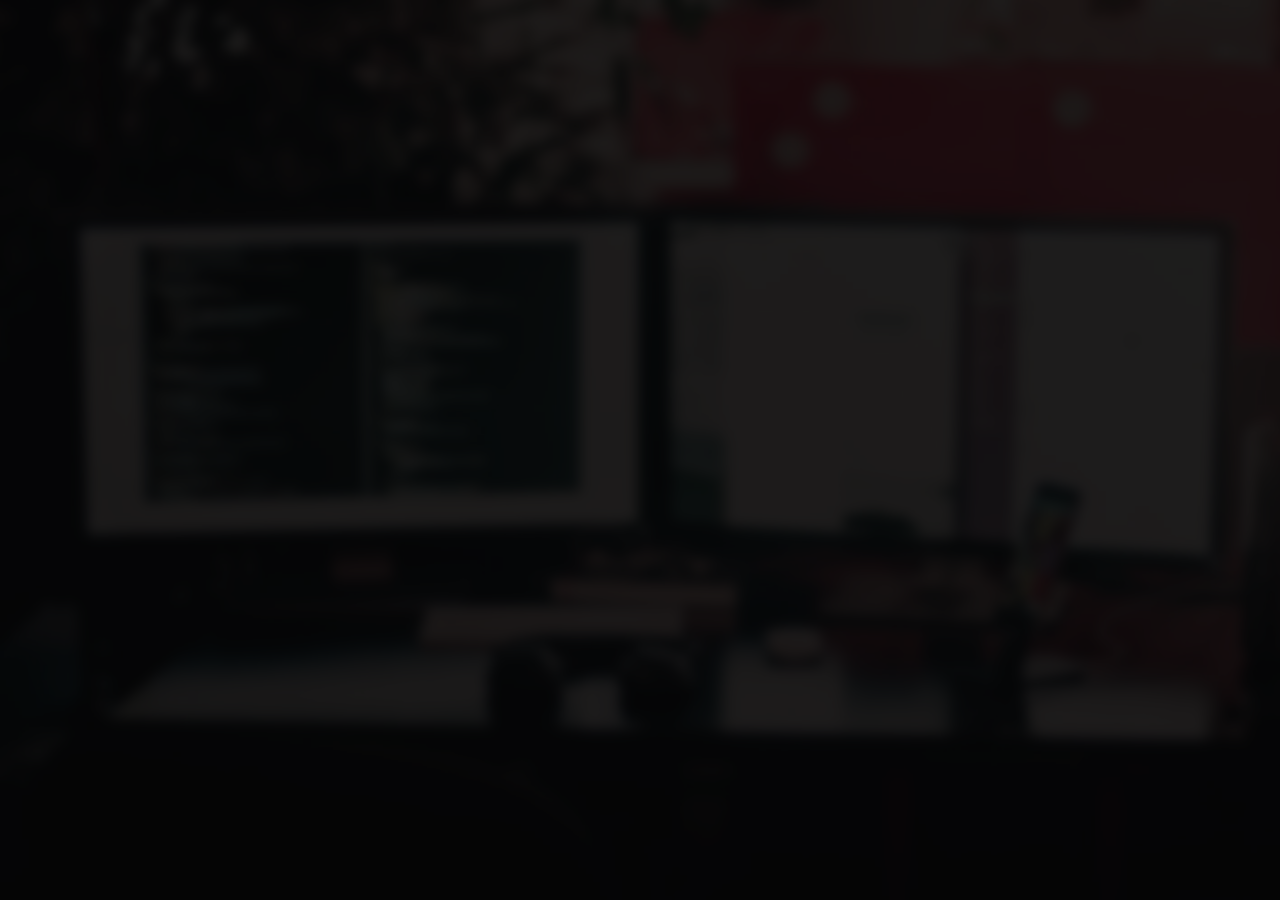
<file: index.html>
<!DOCTYPE HTML>
<html>
	<head>
	<meta charset="utf-8">
	<meta http-equiv="X-UA-Compatible" content="IE=edge">
	<title>Louay Houimli</title>
	<meta name="viewport" content="width=device-width, initial-scale=1">
	<meta name="description" content="Presentation for the developer Louay Houimli" />
	<link rel="icon" type="image/x-icon" href="/images/louay.ico">
	 <link rel="shortcut icon" href="/images/louay.ico" type="image/x-icon">



  	<!-- Facebook and Twitter integration -->
	<meta property="og:title" content=""/>
	<meta property="og:image" content=""/>
	<meta property="og:url" content=""/>
	<meta property="og:site_name" content=""/>
	<meta property="og:description" content=""/>
	<meta name="twitter:title" content="" />
	<meta name="twitter:image" content="" />
	<meta name="twitter:url" content="" />
	<meta name="twitter:card" content="" />

	<link href="https://fonts.googleapis.com/css?family=Space+Mono" rel="stylesheet">
	<link href="https://fonts.googleapis.com/css?family=Kaushan+Script" rel="stylesheet">
	
	<!-- Animate.css -->
	<link rel="stylesheet" href="css/animate.css">
	<!-- Icomoon Icon Fonts-->
	<link rel="stylesheet" href="css/icomoon.css">
	
	<link rel="stylesheet" href="css/bootstrap.css">

	
	<link rel="stylesheet" href="css/style.css">

	
	<script src="js/modernizr-2.6.2.min.js"></script>
	

	</head>
	<body>
		
	<div class="fh5co-loader"></div>
	
	<div id="page">	
	<header id="fh5co-header" class="fh5co-cover js-fullheight" role="banner" style="background-image:url(images/cover_bg_3.jpg);" data-stellar-background-ratio="0.5">
		<div class="overlay"></div>
		<div class="container">
			<div class="row">
				<div class="col-md-8 col-md-offset-2 text-center">
					<div class="display-t js-fullheight">
						<div class="display-tc js-fullheight animate-box" data-animate-effect="fadeIn">
							<div class="profile-thumb" style="background: url(images/user-3.jpg);"></div>
							<h1><span>Louay Houimli</span></h1>
							<h3 ><span>Web Developer / Software Engineer</span></h3>
							<h3 style="padding-top: 3%;  cursor: pointer;"><span>louayhouimli@engineer.com</span></h3>
							<p>
								<ul class="fh5co-social-icons">
									<li><a href="#"><i class="icon-twitter2"  ></i></a></li>
									<li><a href="#"><i class="icon-facebook2"  ></i></a></li>
									<li><a href="#"><i class="icon-linkedin2" ></i></a></li>
									<li><a href="https://apk.e-droid.net/apk/app2379497-fsviaj.apk?v=2"><i class="icon-dribbble2"></i></a></li>
								</ul>
							</p>
						</div>
					</div>
				</div>
			</div>
		</div>
	</header>

	

	

	

	






	
				

	<div class="gototop js-top">
		<a href="#" class="js-gotop"><i class="icon-arrow-up22"></i></a>
	</div>
	
	<!-- jQuery -->
	<script src="js/jquery.min.js"></script>
	<!-- jQuery Easing -->
	<script src="js/jquery.easing.1.3.js"></script>
	<!-- Bootstrap -->
	<script src="js/bootstrap.min.js"></script>
	<!-- Waypoints -->
	<script src="js/jquery.waypoints.min.js"></script>
	<!-- Stellar Parallax -->
	<script src="js/jquery.stellar.min.js"></script>
	<!-- Easy PieChart -->
	<script src="js/jquery.easypiechart.min.js"></script>
	<!-- Google Map -->

	<!-- Main -->
	<script src="js/main.js"></script>

	</body>
</html>
</file>
<file: css/icomoon.css>
@font-face {
    font-family: 'icomoon';
    src:    url('fonts/icomoon.eot?1oniuf');
    src:    url('fonts/icomoon.eot?1oniuf#iefix') format('embedded-opentype'),
        url('fonts/icomoon.ttf?1oniuf') format('truetype'),
        url('fonts/icomoon.woff?1oniuf') format('woff'),
        url('fonts/icomoon.svg?1oniuf#icomoon') format('svg');
    font-weight: normal;
    font-style: normal;
}

[class^="icon-"], [class*=" icon-"] {
    /* use !important to prevent issues with browser extensions that change fonts */
    font-family: 'icomoon' !important;
    speak: none;
    font-style: normal;
    font-weight: normal;
    font-variant: normal;
    text-transform: none;
    line-height: 1;

    /* Better Font Rendering =========== */
    -webkit-font-smoothing: antialiased;
    -moz-osx-font-smoothing: grayscale;
}

.icon-mobile:before {
    content: "\e000";
}
.icon-laptop:before {
    content: "\e001";
}
.icon-desktop:before {
    content: "\e002";
}
.icon-tablet:before {
    content: "\e003";
}
.icon-phone:before {
    content: "\e004";
}
.icon-document:before {
    content: "\e005";
}
.icon-documents:before {
    content: "\e006";
}
.icon-search:before {
    content: "\e007";
}
.icon-clipboard:before {
    content: "\e008";
}
.icon-newspaper:before {
    content: "\e009";
}
.icon-notebook:before {
    content: "\e00a";
}
.icon-book-open:before {
    content: "\e00b";
}
.icon-browser:before {
    content: "\e00c";
}
.icon-calendar:before {
    content: "\e00d";
}
.icon-presentation:before {
    content: "\e00e";
}
.icon-picture:before {
    content: "\e00f";
}
.icon-pictures:before {
    content: "\e010";
}
.icon-video:before {
    content: "\e011";
}
.icon-camera:before {
    content: "\e012";
}
.icon-printer:before {
    content: "\e013";
}
.icon-toolbox:before {
    content: "\e014";
}
.icon-briefcase:before {
    content: "\e015";
}
.icon-wallet:before {
    content: "\e016";
}
.icon-gift:before {
    content: "\e017";
}
.icon-bargraph:before {
    content: "\e018";
}
.icon-grid:before {
    content: "\e019";
}
.icon-expand:before {
    content: "\e01a";
}
.icon-focus:before {
    content: "\e01b";
}
.icon-edit:before {
    content: "\e01c";
}
.icon-adjustments:before {
    content: "\e01d";
}
.icon-ribbon:before {
    content: "\e01e";
}
.icon-hourglass:before {
    content: "\e01f";
}
.icon-lock:before {
    content: "\e020";
}
.icon-megaphone:before {
    content: "\e021";
}
.icon-shield:before {
    content: "\e022";
}
.icon-trophy:before {
    content: "\e023";
}
.icon-flag:before {
    content: "\e024";
}
.icon-map:before {
    content: "\e025";
}
.icon-puzzle:before {
    content: "\e026";
}
.icon-basket:before {
    content: "\e027";
}
.icon-envelope:before {
    content: "\e028";
}
.icon-streetsign:before {
    content: "\e029";
}
.icon-telescope:before {
    content: "\e02a";
}
.icon-gears:before {
    content: "\e02b";
}
.icon-key:before {
    content: "\e02c";
}
.icon-paperclip:before {
    content: "\e02d";
}
.icon-attachment:before {
    content: "\e02e";
}
.icon-pricetags:before {
    content: "\e02f";
}
.icon-lightbulb:before {
    content: "\e030";
}
.icon-layers:before {
    content: "\e031";
}
.icon-pencil:before {
    content: "\e032";
}
.icon-tools:before {
    content: "\e033";
}
.icon-tools-2:before {
    content: "\e034";
}
.icon-scissors:before {
    content: "\e035";
}
.icon-paintbrush:before {
    content: "\e036";
}
.icon-magnifying-glass:before {
    content: "\e037";
}
.icon-circle-compass:before {
    content: "\e038";
}
.icon-linegraph:before {
    content: "\e039";
}
.icon-mic:before {
    content: "\e03a";
}
.icon-strategy:before {
    content: "\e03b";
}
.icon-beaker:before {
    content: "\e03c";
}
.icon-caution:before {
    content: "\e03d";
}
.icon-recycle:before {
    content: "\e03e";
}
.icon-anchor:before {
    content: "\e03f";
}
.icon-profile-male:before {
    content: "\e040";
}
.icon-profile-female:before {
    content: "\e041";
}
.icon-bike:before {
    content: "\e042";
}
.icon-wine:before {
    content: "\e043";
}
.icon-hotairballoon:before {
    content: "\e044";
}
.icon-globe:before {
    content: "\e045";
}
.icon-genius:before {
    content: "\e046";
}
.icon-map-pin:before {
    content: "\e047";
}
.icon-dial:before {
    content: "\e048";
}
.icon-chat:before {
    content: "\e049";
}
.icon-heart:before {
    content: "\e04a";
}
.icon-cloud:before {
    content: "\e04b";
}
.icon-upload:before {
    content: "\e04c";
}
.icon-download:before {
    content: "\e04d";
}
.icon-target:before {
    content: "\e04e";
}
.icon-hazardous:before {
    content: "\e04f";
}
.icon-piechart:before {
    content: "\e050";
}
.icon-speedometer:before {
    content: "\e051";
}
.icon-global:before {
    content: "\e052";
}
.icon-compass:before {
    content: "\e053";
}
.icon-lifesaver:before {
    content: "\e054";
}
.icon-clock:before {
    content: "\e055";
}
.icon-aperture:before {
    content: "\e056";
}
.icon-quote:before {
    content: "\e057";
}
.icon-scope:before {
    content: "\e058";
}
.icon-alarmclock:before {
    content: "\e059";
}
.icon-refresh:before {
    content: "\e05a";
}
.icon-happy:before {
    content: "\e05b";
}
.icon-sad:before {
    content: "\e05c";
}
.icon-facebook:before {
    content: "\e05d";
}
.icon-twitter:before {
    content: "\e05e";
}
.icon-googleplus:before {
    content: "\e05f";
}
.icon-rss:before {
    content: "\e060";
}
.icon-tumblr:before {
    content: "\e061";
}
.icon-linkedin:before {
    content: "\e062";
}
.icon-dribbble:before {
    content: "\e063";
}
.icon-box2:before {
    content: "\ea82";
}
.icon-write:before {
    content: "\ea83";
}
.icon-clock2:before {
    content: "\ea84";
}
.icon-reply2:before {
    content: "\ea85";
}
.icon-reply-all2:before {
    content: "\ea86";
}
.icon-forward2:before {
    content: "\ea87";
}
.icon-flag2:before {
    content: "\ea88";
}
.icon-search2:before {
    content: "\ea89";
}
.icon-trash2:before {
    content: "\ea8a";
}
.icon-envelope2:before {
    content: "\ea8b";
}
.icon-bubble:before {
    content: "\ea8c";
}
.icon-bubbles:before {
    content: "\ea8d";
}
.icon-user2:before {
    content: "\ea8e";
}
.icon-users2:before {
    content: "\ea8f";
}
.icon-cloud2:before {
    content: "\ea90";
}
.icon-download2:before {
    content: "\ea91";
}
.icon-upload2:before {
    content: "\ea92";
}
.icon-rain:before {
    content: "\ea93";
}
.icon-sun:before {
    content: "\ea94";
}
.icon-moon2:before {
    content: "\ea95";
}
.icon-bell2:before {
    content: "\ea96";
}
.icon-folder2:before {
    content: "\ea97";
}
.icon-pin2:before {
    content: "\ea98";
}
.icon-sound2:before {
    content: "\ea99";
}
.icon-microphone:before {
    content: "\ea9a";
}
.icon-camera2:before {
    content: "\ea9b";
}
.icon-image2:before {
    content: "\ea9c";
}
.icon-cog2:before {
    content: "\ea9d";
}
.icon-calendar2:before {
    content: "\ea9e";
}
.icon-book2:before {
    content: "\ea9f";
}
.icon-map-marker:before {
    content: "\eaa0";
}
.icon-store:before {
    content: "\eaa1";
}
.icon-support:before {
    content: "\eaa2";
}
.icon-tag2:before {
    content: "\eaa3";
}
.icon-heart2:before {
    content: "\eaa4";
}
.icon-video-camera:before {
    content: "\eaa5";
}
.icon-trophy2:before {
    content: "\eaa6";
}
.icon-cart:before {
    content: "\eaa7";
}
.icon-eye2:before {
    content: "\eaa8";
}
.icon-cancel:before {
    content: "\eaa9";
}
.icon-chart:before {
    content: "\eaaa";
}
.icon-target2:before {
    content: "\eaab";
}
.icon-printer2:before {
    content: "\eaac";
}
.icon-location2:before {
    content: "\eaad";
}
.icon-bookmark2:before {
    content: "\eaae";
}
.icon-monitor:before {
    content: "\eaaf";
}
.icon-cross2:before {
    content: "\eab0";
}
.icon-plus2:before {
    content: "\eab1";
}
.icon-left:before {
    content: "\eab2";
}
.icon-up:before {
    content: "\eab3";
}
.icon-browser2:before {
    content: "\eab4";
}
.icon-windows:before {
    content: "\eab5";
}
.icon-switch2:before {
    content: "\eab6";
}
.icon-dashboard:before {
    content: "\eab7";
}
.icon-play:before {
    content: "\eab8";
}
.icon-fast-forward:before {
    content: "\eab9";
}
.icon-next:before {
    content: "\eaba";
}
.icon-refresh2:before {
    content: "\eabb";
}
.icon-film:before {
    content: "\eabc";
}
.icon-home2:before {
    content: "\eabd";
}
.icon-add-to-list:before {
    content: "\e901";
}
.icon-classic-computer:before {
    content: "\e902";
}
.icon-controller-fast-backward:before {
    content: "\e903";
}
.icon-creative-commons-attribution:before {
    content: "\e904";
}
.icon-creative-commons-noderivs:before {
    content: "\e905";
}
.icon-creative-commons-noncommercial-eu:before {
    content: "\e906";
}
.icon-creative-commons-noncommercial-us:before {
    content: "\e907";
}
.icon-creative-commons-public-domain:before {
    content: "\e908";
}
.icon-creative-commons-remix:before {
    content: "\e909";
}
.icon-creative-commons-share:before {
    content: "\e90a";
}
.icon-creative-commons-sharealike:before {
    content: "\e90b";
}
.icon-creative-commons:before {
    content: "\e90c";
}
.icon-document-landscape:before {
    content: "\e90d";
}
.icon-remove-user:before {
    content: "\e90e";
}
.icon-warning:before {
    content: "\e90f";
}
.icon-arrow-bold-down:before {
    content: "\e910";
}
.icon-arrow-bold-left:before {
    content: "\e911";
}
.icon-arrow-bold-right:before {
    content: "\e912";
}
.icon-arrow-bold-up:before {
    content: "\e913";
}
.icon-arrow-down:before {
    content: "\e914";
}
.icon-arrow-left:before {
    content: "\e915";
}
.icon-arrow-long-down:before {
    content: "\e916";
}
.icon-arrow-long-left:before {
    content: "\e917";
}
.icon-arrow-long-right:before {
    content: "\e918";
}
.icon-arrow-long-up:before {
    content: "\e919";
}
.icon-arrow-right:before {
    content: "\e91a";
}
.icon-arrow-up:before {
    content: "\e91b";
}
.icon-arrow-with-circle-down:before {
    content: "\e91c";
}
.icon-arrow-with-circle-left:before {
    content: "\e91d";
}
.icon-arrow-with-circle-right:before {
    content: "\e91e";
}
.icon-arrow-with-circle-up:before {
    content: "\e91f";
}
.icon-bookmark:before {
    content: "\e920";
}
.icon-bookmarks:before {
    content: "\e921";
}
.icon-chevron-down:before {
    content: "\e922";
}
.icon-chevron-left:before {
    content: "\e923";
}
.icon-chevron-right:before {
    content: "\e924";
}
.icon-chevron-small-down:before {
    content: "\e925";
}
.icon-chevron-small-left:before {
    content: "\e926";
}
.icon-chevron-small-right:before {
    content: "\e927";
}
.icon-chevron-small-up:before {
    content: "\e928";
}
.icon-chevron-thin-down:before {
    content: "\e929";
}
.icon-chevron-thin-left:before {
    content: "\e92a";
}
.icon-chevron-thin-right:before {
    content: "\e92b";
}
.icon-chevron-thin-up:before {
    content: "\e92c";
}
.icon-chevron-up:before {
    content: "\e92d";
}
.icon-chevron-with-circle-down:before {
    content: "\e92e";
}
.icon-chevron-with-circle-left:before {
    content: "\e92f";
}
.icon-chevron-with-circle-right:before {
    content: "\e930";
}
.icon-chevron-with-circle-up:before {
    content: "\e931";
}
.icon-cloud3:before {
    content: "\e932";
}
.icon-controller-fast-forward:before {
    content: "\e933";
}
.icon-controller-jump-to-start:before {
    content: "\e934";
}
.icon-controller-next:before {
    content: "\e935";
}
.icon-controller-paus:before {
    content: "\e936";
}
.icon-controller-play:before {
    content: "\e937";
}
.icon-controller-record:before {
    content: "\e938";
}
.icon-controller-stop:before {
    content: "\e939";
}
.icon-controller-volume:before {
    content: "\e93a";
}
.icon-dot-single:before {
    content: "\e93b";
}
.icon-dots-three-horizontal:before {
    content: "\e93c";
}
.icon-dots-three-vertical:before {
    content: "\e93d";
}
.icon-dots-two-horizontal:before {
    content: "\e93e";
}
.icon-dots-two-vertical:before {
    content: "\e93f";
}
.icon-download3:before {
    content: "\e940";
}
.icon-emoji-flirt:before {
    content: "\e941";
}
.icon-flow-branch:before {
    content: "\e942";
}
.icon-flow-cascade:before {
    content: "\e943";
}
.icon-flow-line:before {
    content: "\e944";
}
.icon-flow-parallel:before {
    content: "\e945";
}
.icon-flow-tree:before {
    content: "\e946";
}
.icon-install:before {
    content: "\e947";
}
.icon-layers2:before {
    content: "\e948";
}
.icon-open-book:before {
    content: "\e949";
}
.icon-resize-100:before {
    content: "\e94a";
}
.icon-resize-full-screen:before {
    content: "\e94b";
}
.icon-save:before {
    content: "\e94c";
}
.icon-select-arrows:before {
    content: "\e94d";
}
.icon-sound-mute:before {
    content: "\e94e";
}
.icon-sound:before {
    content: "\e94f";
}
.icon-trash:before {
    content: "\e950";
}
.icon-triangle-down:before {
    content: "\e951";
}
.icon-triangle-left:before {
    content: "\e952";
}
.icon-triangle-right:before {
    content: "\e953";
}
.icon-triangle-up:before {
    content: "\e954";
}
.icon-uninstall:before {
    content: "\e955";
}
.icon-upload-to-cloud:before {
    content: "\e956";
}
.icon-upload3:before {
    content: "\e957";
}
.icon-add-user:before {
    content: "\e958";
}
.icon-address:before {
    content: "\e959";
}
.icon-adjust:before {
    content: "\e95a";
}
.icon-air:before {
    content: "\e95b";
}
.icon-aircraft-landing:before {
    content: "\e95c";
}
.icon-aircraft-take-off:before {
    content: "\e95d";
}
.icon-aircraft:before {
    content: "\e95e";
}
.icon-align-bottom:before {
    content: "\e95f";
}
.icon-align-horizontal-middle:before {
    content: "\e960";
}
.icon-align-left:before {
    content: "\e961";
}
.icon-align-right:before {
    content: "\e962";
}
.icon-align-top:before {
    content: "\e963";
}
.icon-align-vertical-middle:before {
    content: "\e964";
}
.icon-archive:before {
    content: "\e965";
}
.icon-area-graph:before {
    content: "\e966";
}
.icon-attachment2:before {
    content: "\e967";
}
.icon-awareness-ribbon:before {
    content: "\e968";
}
.icon-back-in-time:before {
    content: "\e969";
}
.icon-back:before {
    content: "\e96a";
}
.icon-bar-graph:before {
    content: "\e96b";
}
.icon-battery:before {
    content: "\e96c";
}
.icon-beamed-note:before {
    content: "\e96d";
}
.icon-bell:before {
    content: "\e96e";
}
.icon-blackboard:before {
    content: "\e96f";
}
.icon-block:before {
    content: "\e970";
}
.icon-book:before {
    content: "\e971";
}
.icon-bowl:before {
    content: "\e972";
}
.icon-box:before {
    content: "\e973";
}
.icon-briefcase2:before {
    content: "\e974";
}
.icon-browser3:before {
    content: "\e975";
}
.icon-brush:before {
    content: "\e976";
}
.icon-bucket:before {
    content: "\e977";
}
.icon-cake:before {
    content: "\e978";
}
.icon-calculator:before {
    content: "\e979";
}
.icon-calendar3:before {
    content: "\e97a";
}
.icon-camera3:before {
    content: "\e97b";
}
.icon-ccw:before {
    content: "\e97c";
}
.icon-chat2:before {
    content: "\e97d";
}
.icon-check:before {
    content: "\e97e";
}
.icon-circle-with-cross:before {
    content: "\e97f";
}
.icon-circle-with-minus:before {
    content: "\e980";
}
.icon-circle-with-plus:before {
    content: "\e981";
}
.icon-circle:before {
    content: "\e982";
}
.icon-circular-graph:before {
    content: "\e983";
}
.icon-clapperboard:before {
    content: "\e984";
}
.icon-clipboard2:before {
    content: "\e985";
}
.icon-clock3:before {
    content: "\e986";
}
.icon-code:before {
    content: "\e987";
}
.icon-cog:before {
    content: "\e988";
}
.icon-colours:before {
    content: "\e989";
}
.icon-compass2:before {
    content: "\e98a";
}
.icon-copy:before {
    content: "\e98b";
}
.icon-credit-card:before {
    content: "\e98c";
}
.icon-credit:before {
    content: "\e98d";
}
.icon-cross:before {
    content: "\e98e";
}
.icon-cup:before {
    content: "\e98f";
}
.icon-cw:before {
    content: "\e990";
}
.icon-cycle:before {
    content: "\e991";
}
.icon-database:before {
    content: "\e992";
}
.icon-dial-pad:before {
    content: "\e993";
}
.icon-direction:before {
    content: "\e994";
}
.icon-document2:before {
    content: "\e995";
}
.icon-documents2:before {
    content: "\e996";
}
.icon-drink:before {
    content: "\e997";
}
.icon-drive:before {
    content: "\e998";
}
.icon-drop:before {
    content: "\e999";
}
.icon-edit2:before {
    content: "\e99a";
}
.icon-email:before {
    content: "\e99b";
}
.icon-emoji-happy:before {
    content: "\e99c";
}
.icon-emoji-neutral:before {
    content: "\e99d";
}
.icon-emoji-sad:before {
    content: "\e99e";
}
.icon-erase:before {
    content: "\e99f";
}
.icon-eraser:before {
    content: "\e9a0";
}
.icon-export:before {
    content: "\e9a1";
}
.icon-eye:before {
    content: "\e9a2";
}
.icon-feather:before {
    content: "\e9a3";
}
.icon-flag3:before {
    content: "\e9a4";
}
.icon-flash:before {
    content: "\e9a5";
}
.icon-flashlight:before {
    content: "\e9a6";
}
.icon-flat-brush:before {
    content: "\e9a7";
}
.icon-folder-images:before {
    content: "\e9a8";
}
.icon-folder-music:before {
    content: "\e9a9";
}
.icon-folder-video:before {
    content: "\e9aa";
}
.icon-folder:before {
    content: "\e9ab";
}
.icon-forward:before {
    content: "\e9ac";
}
.icon-funnel:before {
    content: "\e9ad";
}
.icon-game-controller:before {
    content: "\e9ae";
}
.icon-gauge:before {
    content: "\e9af";
}
.icon-globe2:before {
    content: "\e9b0";
}
.icon-graduation-cap:before {
    content: "\e9b1";
}
.icon-grid2:before {
    content: "\e9b2";
}
.icon-hair-cross:before {
    content: "\e9b3";
}
.icon-hand:before {
    content: "\e9b4";
}
.icon-heart-outlined:before {
    content: "\e9b5";
}
.icon-heart3:before {
    content: "\e9b6";
}
.icon-help-with-circle:before {
    content: "\e9b7";
}
.icon-help:before {
    content: "\e9b8";
}
.icon-home:before {
    content: "\e9b9";
}
.icon-hour-glass:before {
    content: "\e9ba";
}
.icon-image-inverted:before {
    content: "\e9bb";
}
.icon-image:before {
    content: "\e9bc";
}
.icon-images:before {
    content: "\e9bd";
}
.icon-inbox:before {
    content: "\e9be";
}
.icon-infinity:before {
    content: "\e9bf";
}
.icon-info-with-circle:before {
    content: "\e9c0";
}
.icon-info:before {
    content: "\e9c1";
}
.icon-key2:before {
    content: "\e9c2";
}
.icon-keyboard:before {
    content: "\e9c3";
}
.icon-lab-flask:before {
    content: "\e9c4";
}
.icon-landline:before {
    content: "\e9c5";
}
.icon-language:before {
    content: "\e9c6";
}
.icon-laptop2:before {
    content: "\e9c7";
}
.icon-leaf:before {
    content: "\e9c8";
}
.icon-level-down:before {
    content: "\e9c9";
}
.icon-level-up:before {
    content: "\e9ca";
}
.icon-lifebuoy:before {
    content: "\e9cb";
}
.icon-light-bulb:before {
    content: "\e9cc";
}
.icon-light-down:before {
    content: "\e9cd";
}
.icon-light-up:before {
    content: "\e9ce";
}
.icon-line-graph:before {
    content: "\e9cf";
}
.icon-link:before {
    content: "\e9d0";
}
.icon-list:before {
    content: "\e9d1";
}
.icon-location-pin:before {
    content: "\e9d2";
}
.icon-location:before {
    content: "\e9d3";
}
.icon-lock-open:before {
    content: "\e9d4";
}
.icon-lock2:before {
    content: "\e9d5";
}
.icon-log-out:before {
    content: "\e9d6";
}
.icon-login:before {
    content: "\e9d7";
}
.icon-loop:before {
    content: "\e9d8";
}
.icon-magnet:before {
    content: "\e9d9";
}
.icon-magnifying-glass2:before {
    content: "\e9da";
}
.icon-mail:before {
    content: "\e9db";
}
.icon-man:before {
    content: "\e9dc";
}
.icon-map2:before {
    content: "\e9dd";
}
.icon-mask:before {
    content: "\e9de";
}
.icon-medal:before {
    content: "\e9df";
}
.icon-megaphone2:before {
    content: "\e9e0";
}
.icon-menu:before {
    content: "\e9e1";
}
.icon-message:before {
    content: "\e9e2";
}
.icon-mic2:before {
    content: "\e9e3";
}
.icon-minus:before {
    content: "\e9e4";
}
.icon-mobile2:before {
    content: "\e9e5";
}
.icon-modern-mic:before {
    content: "\e9e6";
}
.icon-moon:before {
    content: "\e9e7";
}
.icon-mouse:before {
    content: "\e9e8";
}
.icon-music:before {
    content: "\e9e9";
}
.icon-network:before {
    content: "\e9ea";
}
.icon-new-message:before {
    content: "\e9eb";
}
.icon-new:before {
    content: "\e9ec";
}
.icon-news:before {
    content: "\e9ed";
}
.icon-note:before {
    content: "\e9ee";
}
.icon-notification:before {
    content: "\e9ef";
}
.icon-old-mobile:before {
    content: "\e9f0";
}
.icon-old-phone:before {
    content: "\e9f1";
}
.icon-palette:before {
    content: "\e9f2";
}
.icon-paper-plane:before {
    content: "\e9f3";
}
.icon-pencil2:before {
    content: "\e9f4";
}
.icon-phone2:before {
    content: "\e9f5";
}
.icon-pie-chart:before {
    content: "\e9f6";
}
.icon-pin:before {
    content: "\e9f7";
}
.icon-plus:before {
    content: "\e9f8";
}
.icon-popup:before {
    content: "\e9f9";
}
.icon-power-plug:before {
    content: "\e9fa";
}
.icon-price-ribbon:before {
    content: "\e9fb";
}
.icon-price-tag:before {
    content: "\e9fc";
}
.icon-print:before {
    content: "\e9fd";
}
.icon-progress-empty:before {
    content: "\e9fe";
}
.icon-progress-full:before {
    content: "\e9ff";
}
.icon-progress-one:before {
    content: "\ea00";
}
.icon-progress-two:before {
    content: "\ea01";
}
.icon-publish:before {
    content: "\ea02";
}
.icon-quote2:before {
    content: "\ea03";
}
.icon-radio:before {
    content: "\ea04";
}
.icon-reply-all:before {
    content: "\ea05";
}
.icon-reply:before {
    content: "\ea06";
}
.icon-retweet:before {
    content: "\ea07";
}
.icon-rocket:before {
    content: "\ea08";
}
.icon-round-brush:before {
    content: "\ea09";
}
.icon-rss2:before {
    content: "\ea0a";
}
.icon-ruler:before {
    content: "\ea0b";
}
.icon-scissors2:before {
    content: "\ea0c";
}
.icon-share-alternitive:before {
    content: "\ea0d";
}
.icon-share:before {
    content: "\ea0e";
}
.icon-shareable:before {
    content: "\ea0f";
}
.icon-shield2:before {
    content: "\ea10";
}
.icon-shop:before {
    content: "\ea11";
}
.icon-shopping-bag:before {
    content: "\ea12";
}
.icon-shopping-basket:before {
    content: "\ea13";
}
.icon-shopping-cart:before {
    content: "\ea14";
}
.icon-shuffle:before {
    content: "\ea15";
}
.icon-signal:before {
    content: "\ea16";
}
.icon-sound-mix:before {
    content: "\ea17";
}
.icon-sports-club:before {
    content: "\ea18";
}
.icon-spreadsheet:before {
    content: "\ea19";
}
.icon-squared-cross:before {
    content: "\ea1a";
}
.icon-squared-minus:before {
    content: "\ea1b";
}
.icon-squared-plus:before {
    content: "\ea1c";
}
.icon-star-outlined:before {
    content: "\ea1d";
}
.icon-star:before {
    content: "\ea1e";
}
.icon-stopwatch:before {
    content: "\ea1f";
}
.icon-suitcase:before {
    content: "\ea20";
}
.icon-swap:before {
    content: "\ea21";
}
.icon-sweden:before {
    content: "\ea22";
}
.icon-switch:before {
    content: "\ea23";
}
.icon-tablet2:before {
    content: "\ea24";
}
.icon-tag:before {
    content: "\ea25";
}
.icon-text-document-inverted:before {
    content: "\ea26";
}
.icon-text-document:before {
    content: "\ea27";
}
.icon-text:before {
    content: "\ea28";
}
.icon-thermometer:before {
    content: "\ea29";
}
.icon-thumbs-down:before {
    content: "\ea2a";
}
.icon-thumbs-up:before {
    content: "\ea2b";
}
.icon-thunder-cloud:before {
    content: "\ea2c";
}
.icon-ticket:before {
    content: "\ea2d";
}
.icon-time-slot:before {
    content: "\ea2e";
}
.icon-tools2:before {
    content: "\ea2f";
}
.icon-traffic-cone:before {
    content: "\ea30";
}
.icon-tree:before {
    content: "\ea31";
}
.icon-trophy3:before {
    content: "\ea32";
}
.icon-tv:before {
    content: "\ea33";
}
.icon-typing:before {
    content: "\ea34";
}
.icon-unread:before {
    content: "\ea35";
}
.icon-untag:before {
    content: "\ea36";
}
.icon-user:before {
    content: "\ea37";
}
.icon-users:before {
    content: "\ea38";
}
.icon-v-card:before {
    content: "\ea39";
}
.icon-video2:before {
    content: "\ea3a";
}
.icon-vinyl:before {
    content: "\ea3b";
}
.icon-voicemail:before {
    content: "\ea3c";
}
.icon-wallet2:before {
    content: "\ea3d";
}
.icon-water:before {
    content: "\ea3e";
}
.icon-500px-with-circle:before {
    content: "\ea3f";
}
.icon-500px:before {
    content: "\ea40";
}
.icon-basecamp:before {
    content: "\ea41";
}
.icon-behance:before {
    content: "\ea42";
}
.icon-creative-cloud:before {
    content: "\ea43";
}
.icon-dropbox:before {
    content: "\ea44";
}
.icon-evernote:before {
    content: "\ea45";
}
.icon-flattr:before {
    content: "\ea46";
}
.icon-foursquare:before {
    content: "\ea47";
}
.icon-google-drive:before {
    content: "\ea48";
}
.icon-google-hangouts:before {
    content: "\ea49";
}
.icon-grooveshark:before {
    content: "\ea4a";
}
.icon-icloud:before {
    content: "\ea4b";
}
.icon-mixi:before {
    content: "\ea4c";
}
.icon-onedrive:before {
    content: "\ea4d";
}
.icon-paypal:before {
    content: "\ea4e";
}
.icon-picasa:before {
    content: "\ea4f";
}
.icon-qq:before {
    content: "\ea50";
}
.icon-rdio-with-circle:before {
    content: "\ea51";
}
.icon-renren:before {
    content: "\ea52";
}
.icon-scribd:before {
    content: "\ea53";
}
.icon-sina-weibo:before {
    content: "\ea54";
}
.icon-skype-with-circle:before {
    content: "\ea55";
}
.icon-skype:before {
    content: "\ea56";
}
.icon-slideshare:before {
    content: "\ea57";
}
.icon-smashing:before {
    content: "\ea58";
}
.icon-soundcloud:before {
    content: "\ea59";
}
.icon-spotify-with-circle:before {
    content: "\ea5a";
}
.icon-spotify:before {
    content: "\ea5b";
}
.icon-swarm:before {
    content: "\ea5c";
}
.icon-vine-with-circle:before {
    content: "\ea5d";
}
.icon-vine:before {
    content: "\ea5e";
}
.icon-vk-alternitive:before {
    content: "\ea5f";
}
.icon-vk-with-circle:before {
    content: "\ea60";
}
.icon-vk:before {
    content: "\ea61";
}
.icon-xing-with-circle:before {
    content: "\ea62";
}
.icon-xing:before {
    content: "\ea63";
}
.icon-yelp:before {
    content: "\ea64";
}
.icon-dribbble-with-circle:before {
    content: "\ea65";
}
.icon-dribbble2:before {
    content: "\ea66";
}
.icon-facebook-with-circle:before {
    content: "\ea67";
}
.icon-facebook2:before {
    content: "\ea68";
}
.icon-flickr-with-circle:before {
    content: "\ea69";
}
.icon-flickr:before {
    content: "\ea6a";
}
.icon-github-with-circle:before {
    content: "\ea6b";
}
.icon-github:before {
    content: "\ea6c";
}
.icon-google-with-circle:before {
    content: "\ea6d";
}
.icon-google:before {
    content: "\ea6e";
}
.icon-instagram-with-circle:before {
    content: "\ea6f";
}
.icon-instagram:before {
    content: "\ea70";
}
.icon-lastfm-with-circle:before {
    content: "\ea71";
}
.icon-lastfm:before {
    content: "\ea72";
}
.icon-linkedin-with-circle:before {
    content: "\ea73";
}
.icon-linkedin2:before {
    content: "\ea74";
}
.icon-pinterest-with-circle:before {
    content: "\ea75";
}
.icon-pinterest:before {
    content: "\ea76";
}
.icon-rdio:before {
    content: "\ea77";
}
.icon-stumbleupon-with-circle:before {
    content: "\ea78";
}
.icon-stumbleupon:before {
    content: "\ea79";
}
.icon-tumblr-with-circle:before {
    content: "\ea7a";
}
.icon-tumblr2:before {
    content: "\ea7b";
}

.icon-twitter-with-circle:before {
    content: "\ea7c";
}
.icon-twitter2:before {
    content: "\ea7d";
}
.icon-vimeo-with-circle:before {
    content: "\ea7e";
}
.icon-vimeo:before {
    content: "\ea7f";
}
.icon-youtube-with-circle:before {
    content: "\ea80";
}
.icon-youtube:before {
    content: "\ea81";
}
.icon-home3:before {
    content: "\eabe";
}
.icon-home22:before {
    content: "\eabf";
}
.icon-home32:before {
    content: "\eac0";
}
.icon-office:before {
    content: "\eac1";
}
.icon-newspaper2:before {
    content: "\eac2";
}
.icon-pencil3:before {
    content: "\eac3";
}
.icon-pencil22:before {
    content: "\eac4";
}
.icon-quill:before {
    content: "\eac5";
}
.icon-pen:before {
    content: "\eac6";
}
.icon-blog:before {
    content: "\eac7";
}
.icon-eyedropper:before {
    content: "\eac8";
}
.icon-droplet:before {
    content: "\eac9";
}
.icon-paint-format:before {
    content: "\eaca";
}
.icon-image3:before {
    content: "\eacb";
}
.icon-images2:before {
    content: "\eacc";
}
.icon-camera4:before {
    content: "\eacd";
}
.icon-headphones:before {
    content: "\eace";
}
.icon-music2:before {
    content: "\eacf";
}
.icon-play2:before {
    content: "\ead0";
}
.icon-film2:before {
    content: "\ead1";
}
.icon-video-camera2:before {
    content: "\ead2";
}
.icon-dice:before {
    content: "\ead3";
}
.icon-pacman:before {
    content: "\ead4";
}
.icon-spades:before {
    content: "\ead5";
}
.icon-clubs:before {
    content: "\ead6";
}
.icon-diamonds:before {
    content: "\ead7";
}
.icon-bullhorn:before {
    content: "\ead8";
}
.icon-connection:before {
    content: "\ead9";
}
.icon-podcast:before {
    content: "\eada";
}
.icon-feed:before {
    content: "\eadb";
}
.icon-mic3:before {
    content: "\eadc";
}
.icon-book3:before {
    content: "\eadd";
}
.icon-books:before {
    content: "\eade";
}
.icon-library:before {
    content: "\eadf";
}
.icon-file-text:before {
    content: "\eae0";
}
.icon-profile:before {
    content: "\eae1";
}
.icon-file-empty:before {
    content: "\eae2";
}
.icon-files-empty:before {
    content: "\eae3";
}
.icon-file-text2:before {
    content: "\eae4";
}
.icon-file-picture:before {
    content: "\eae5";
}
.icon-file-music:before {
    content: "\eae6";
}
.icon-file-play:before {
    content: "\eae7";
}
.icon-file-video:before {
    content: "\eae8";
}
.icon-file-zip:before {
    content: "\eae9";
}
.icon-copy2:before {
    content: "\eaea";
}
.icon-paste:before {
    content: "\eaeb";
}
.icon-stack:before {
    content: "\eaec";
}
.icon-folder3:before {
    content: "\eaed";
}
.icon-folder-open:before {
    content: "\eaee";
}
.icon-folder-plus:before {
    content: "\eaef";
}
.icon-folder-minus:before {
    content: "\eaf0";
}
.icon-folder-download:before {
    content: "\eaf1";
}
.icon-folder-upload:before {
    content: "\eaf2";
}
.icon-price-tag2:before {
    content: "\eaf3";
}
.icon-price-tags:before {
    content: "\eaf4";
}
.icon-barcode:before {
    content: "\eaf5";
}
.icon-qrcode:before {
    content: "\eaf6";
}
.icon-ticket2:before {
    content: "\eaf7";
}
.icon-cart2:before {
    content: "\eaf8";
}
.icon-coin-dollar:before {
    content: "\eaf9";
}
.icon-coin-euro:before {
    content: "\eafa";
}
.icon-coin-pound:before {
    content: "\eafb";
}
.icon-coin-yen:before {
    content: "\eafc";
}
.icon-credit-card2:before {
    content: "\eafd";
}
.icon-calculator2:before {
    content: "\eafe";
}
.icon-lifebuoy2:before {
    content: "\eaff";
}
.icon-phone3:before {
    content: "\eb00";
}
.icon-phone-hang-up:before {
    content: "\eb01";
}
.icon-address-book:before {
    content: "\eb02";
}
.icon-envelop:before {
    content: "\eb03";
}
.icon-pushpin:before {
    content: "\eb04";
}
.icon-location3:before {
    content: "\eb05";
}
.icon-location22:before {
    content: "\eb06";
}
.icon-compass3:before {
    content: "\eb07";
}
.icon-compass22:before {
    content: "\eb08";
}
.icon-map3:before {
    content: "\eb09";
}
.icon-map22:before {
    content: "\eb0a";
}
.icon-history:before {
    content: "\eb0b";
}
.icon-clock4:before {
    content: "\eb0c";
}
.icon-clock22:before {
    content: "\eb0d";
}
.icon-alarm:before {
    content: "\eb0e";
}
.icon-bell3:before {
    content: "\eb0f";
}
.icon-stopwatch2:before {
    content: "\eb10";
}
.icon-calendar4:before {
    content: "\eb11";
}
.icon-printer3:before {
    content: "\eb12";
}
.icon-keyboard2:before {
    content: "\eb13";
}
.icon-display:before {
    content: "\eb14";
}
.icon-laptop3:before {
    content: "\eb15";
}
.icon-mobile3:before {
    content: "\eb16";
}
.icon-mobile22:before {
    content: "\eb17";
}
.icon-tablet3:before {
    content: "\eb18";
}
.icon-tv2:before {
    content: "\eb19";
}
.icon-drawer:before {
    content: "\eb1a";
}
.icon-drawer2:before {
    content: "\eb1b";
}
.icon-box-add:before {
    content: "\eb1c";
}
.icon-box-remove:before {
    content: "\eb1d";
}
.icon-download4:before {
    content: "\eb1e";
}
.icon-upload4:before {
    content: "\eb1f";
}
.icon-floppy-disk:before {
    content: "\eb20";
}
.icon-drive2:before {
    content: "\eb21";
}
.icon-database2:before {
    content: "\eb22";
}
.icon-undo:before {
    content: "\eb23";
}
.icon-redo:before {
    content: "\eb24";
}
.icon-undo2:before {
    content: "\eb25";
}
.icon-redo2:before {
    content: "\eb26";
}
.icon-forward3:before {
    content: "\eb27";
}
.icon-reply3:before {
    content: "\eb28";
}
.icon-bubble2:before {
    content: "\eb29";
}
.icon-bubbles2:before {
    content: "\eb2a";
}
.icon-bubbles22:before {
    content: "\eb2b";
}
.icon-bubble22:before {
    content: "\eb2c";
}
.icon-bubbles3:before {
    content: "\eb2d";
}
.icon-bubbles4:before {
    content: "\eb2e";
}
.icon-user3:before {
    content: "\eb2f";
}
.icon-users3:before {
    content: "\eb30";
}
.icon-user-plus:before {
    content: "\eb31";
}
.icon-user-minus:before {
    content: "\eb32";
}
.icon-user-check:before {
    content: "\eb33";
}
.icon-user-tie:before {
    content: "\eb34";
}
.icon-quotes-left:before {
    content: "\eb35";
}
.icon-quotes-right:before {
    content: "\eb36";
}
.icon-hour-glass2:before {
    content: "\eb37";
}
.icon-spinner:before {
    content: "\eb38";
}
.icon-spinner2:before {
    content: "\eb39";
}
.icon-spinner3:before {
    content: "\eb3a";
}
.icon-spinner4:before {
    content: "\eb3b";
}
.icon-spinner5:before {
    content: "\eb3c";
}
.icon-spinner6:before {
    content: "\eb3d";
}
.icon-spinner7:before {
    content: "\eb3e";
}
.icon-spinner8:before {
    content: "\eb3f";
}
.icon-spinner9:before {
    content: "\eb40";
}
.icon-spinner10:before {
    content: "\eb41";
}
.icon-spinner11:before {
    content: "\eb42";
}
.icon-binoculars:before {
    content: "\eb43";
}
.icon-search3:before {
    content: "\eb44";
}
.icon-zoom-in:before {
    content: "\eb45";
}
.icon-zoom-out:before {
    content: "\eb46";
}
.icon-enlarge:before {
    content: "\eb47";
}
.icon-shrink:before {
    content: "\eb48";
}
.icon-enlarge2:before {
    content: "\eb49";
}
.icon-shrink2:before {
    content: "\eb4a";
}
.icon-key3:before {
    content: "\eb4b";
}
.icon-key22:before {
    content: "\eb4c";
}
.icon-lock3:before {
    content: "\eb4d";
}
.icon-unlocked:before {
    content: "\eb4e";
}
.icon-wrench:before {
    content: "\eb4f";
}
.icon-equalizer:before {
    content: "\eb50";
}
.icon-equalizer2:before {
    content: "\eb51";
}
.icon-cog3:before {
    content: "\eb52";
}
.icon-cogs:before {
    content: "\eb53";
}
.icon-hammer:before {
    content: "\eb54";
}
.icon-magic-wand:before {
    content: "\eb55";
}
.icon-aid-kit:before {
    content: "\eb56";
}
.icon-bug:before {
    content: "\eb57";
}
.icon-pie-chart2:before {
    content: "\eb58";
}
.icon-stats-dots:before {
    content: "\eb59";
}
.icon-stats-bars:before {
    content: "\eb5a";
}
.icon-stats-bars2:before {
    content: "\eb5b";
}
.icon-trophy4:before {
    content: "\eb5c";
}
.icon-gift2:before {
    content: "\eb5d";
}
.icon-glass:before {
    content: "\eb5e";
}
.icon-glass2:before {
    content: "\eb5f";
}
.icon-mug:before {
    content: "\eb60";
}
.icon-spoon-knife:before {
    content: "\eb61";
}
.icon-leaf2:before {
    content: "\eb62";
}
.icon-rocket2:before {
    content: "\eb63";
}
.icon-meter:before {
    content: "\eb64";
}
.icon-meter2:before {
    content: "\eb65";
}
.icon-hammer2:before {
    content: "\eb66";
}
.icon-fire:before {
    content: "\eb67";
}
.icon-lab:before {
    content: "\eb68";
}
.icon-magnet2:before {
    content: "\eb69";
}
.icon-bin:before {
    content: "\eb6a";
}
.icon-bin2:before {
    content: "\eb6b";
}
.icon-briefcase3:before {
    content: "\eb6c";
}
.icon-airplane:before {
    content: "\eb6d";
}
.icon-truck:before {
    content: "\eb6e";
}
.icon-road:before {
    content: "\eb6f";
}
.icon-accessibility:before {
    content: "\eb70";
}
.icon-target3:before {
    content: "\eb71";
}
.icon-shield3:before {
    content: "\eb72";
}
.icon-power:before {
    content: "\eb73";
}
.icon-switch3:before {
    content: "\eb74";
}
.icon-power-cord:before {
    content: "\eb75";
}
.icon-clipboard3:before {
    content: "\eb76";
}
.icon-list-numbered:before {
    content: "\eb77";
}
.icon-list2:before {
    content: "\eb78";
}
.icon-list22:before {
    content: "\eb79";
}
.icon-tree2:before {
    content: "\eb7a";
}
.icon-menu2:before {
    content: "\eb7b";
}
.icon-menu22:before {
    content: "\eb7c";
}
.icon-menu3:before {
    content: "\eb7d";
}
.icon-menu4:before {
    content: "\eb7e";
}
.icon-cloud4:before {
    content: "\eb7f";
}
.icon-cloud-download:before {
    content: "\eb80";
}
.icon-cloud-upload:before {
    content: "\eb81";
}
.icon-cloud-check:before {
    content: "\eb82";
}
.icon-download22:before {
    content: "\eb83";
}
.icon-upload22:before {
    content: "\eb84";
}
.icon-download32:before {
    content: "\eb85";
}
.icon-upload32:before {
    content: "\eb86";
}
.icon-sphere:before {
    content: "\eb87";
}
.icon-earth:before {
    content: "\eb88";
}
.icon-link2:before {
    content: "\eb89";
}
.icon-flag4:before {
    content: "\eb8a";
}
.icon-attachment3:before {
    content: "\eb8b";
}
.icon-eye3:before {
    content: "\eb8c";
}
.icon-eye-plus:before {
    content: "\eb8d";
}
.icon-eye-minus:before {
    content: "\eb8e";
}
.icon-eye-blocked:before {
    content: "\eb8f";
}
.icon-bookmark3:before {
    content: "\eb90";
}
.icon-bookmarks2:before {
    content: "\eb91";
}
.icon-sun2:before {
    content: "\eb92";
}
.icon-contrast:before {
    content: "\eb93";
}
.icon-brightness-contrast:before {
    content: "\eb94";
}
.icon-star-empty:before {
    content: "\eb95";
}
.icon-star-half:before {
    content: "\eb96";
}
.icon-star-full:before {
    content: "\eb97";
}
.icon-heart4:before {
    content: "\eb98";
}
.icon-heart-broken:before {
    content: "\eb99";
}
.icon-man2:before {
    content: "\eb9a";
}
.icon-woman:before {
    content: "\eb9b";
}
.icon-man-woman:before {
    content: "\eb9c";
}
.icon-happy2:before {
    content: "\eb9d";
}
.icon-happy22:before {
    content: "\eb9e";
}
.icon-smile:before {
    content: "\eb9f";
}
.icon-smile2:before {
    content: "\eba0";
}
.icon-tongue:before {
    content: "\eba1";
}
.icon-tongue2:before {
    content: "\eba2";
}
.icon-sad2:before {
    content: "\eba3";
}
.icon-sad22:before {
    content: "\eba4";
}
.icon-wink:before {
    content: "\eba5";
}
.icon-wink2:before {
    content: "\eba6";
}
.icon-grin:before {
    content: "\eba7";
}
.icon-grin2:before {
    content: "\eba8";
}
.icon-cool:before {
    content: "\eba9";
}
.icon-cool2:before {
    content: "\ebaa";
}
.icon-angry:before {
    content: "\ebab";
}
.icon-angry2:before {
    content: "\ebac";
}
.icon-evil:before {
    content: "\ebad";
}
.icon-evil2:before {
    content: "\ebae";
}
.icon-shocked:before {
    content: "\ebaf";
}
.icon-shocked2:before {
    content: "\ebb0";
}
.icon-baffled:before {
    content: "\ebb1";
}
.icon-baffled2:before {
    content: "\ebb2";
}
.icon-confused:before {
    content: "\ebb3";
}
.icon-confused2:before {
    content: "\ebb4";
}
.icon-neutral:before {
    content: "\ebb5";
}
.icon-neutral2:before {
    content: "\ebb6";
}
.icon-hipster:before {
    content: "\ebb7";
}
.icon-hipster2:before {
    content: "\ebb8";
}
.icon-wondering:before {
    content: "\ebb9";
}
.icon-wondering2:before {
    content: "\ebba";
}
.icon-sleepy:before {
    content: "\ebbb";
}
.icon-sleepy2:before {
    content: "\ebbc";
}
.icon-frustrated:before {
    content: "\ebbd";
}
.icon-frustrated2:before {
    content: "\ebbe";
}
.icon-crying:before {
    content: "\ebbf";
}
.icon-crying2:before {
    content: "\ebc0";
}
.icon-point-up:before {
    content: "\ebc1";
}
.icon-point-right:before {
    content: "\ebc2";
}
.icon-point-down:before {
    content: "\ebc3";
}
.icon-point-left:before {
    content: "\ebc4";
}
.icon-warning2:before {
    content: "\ebc5";
}
.icon-notification2:before {
    content: "\ebc6";
}
.icon-question:before {
    content: "\ebc7";
}
.icon-plus3:before {
    content: "\ebc8";
}
.icon-minus2:before {
    content: "\ebc9";
}
.icon-info2:before {
    content: "\ebca";
}
.icon-cancel-circle:before {
    content: "\ebcb";
}
.icon-blocked:before {
    content: "\ebcc";
}
.icon-cross3:before {
    content: "\ebcd";
}
.icon-checkmark:before {
    content: "\ebce";
}
.icon-checkmark2:before {
    content: "\ebcf";
}
.icon-spell-check:before {
    content: "\ebd0";
}
.icon-enter:before {
    content: "\ebd1";
}
.icon-exit:before {
    content: "\ebd2";
}
.icon-play22:before {
    content: "\ebd3";
}
.icon-pause:before {
    content: "\ebd4";
}
.icon-stop:before {
    content: "\ebd5";
}
.icon-previous:before {
    content: "\ebd6";
}
.icon-next2:before {
    content: "\ebd7";
}
.icon-backward:before {
    content: "\ebd8";
}
.icon-forward22:before {
    content: "\ebd9";
}
.icon-play3:before {
    content: "\ebda";
}
.icon-pause2:before {
    content: "\ebdb";
}
.icon-stop2:before {
    content: "\ebdc";
}
.icon-backward2:before {
    content: "\ebdd";
}
.icon-forward32:before {
    content: "\ebde";
}
.icon-first:before {
    content: "\ebdf";
}
.icon-last:before {
    content: "\ebe0";
}
.icon-previous2:before {
    content: "\ebe1";
}
.icon-next22:before {
    content: "\ebe2";
}
.icon-eject:before {
    content: "\ebe3";
}
.icon-volume-high:before {
    content: "\ebe4";
}
.icon-volume-medium:before {
    content: "\ebe5";
}
.icon-volume-low:before {
    content: "\ebe6";
}
.icon-volume-mute:before {
    content: "\ebe7";
}
.icon-volume-mute2:before {
    content: "\ebe8";
}
.icon-volume-increase:before {
    content: "\ebe9";
}
.icon-volume-decrease:before {
    content: "\ebea";
}
.icon-loop2:before {
    content: "\ebeb";
}
.icon-loop22:before {
    content: "\ebec";
}
.icon-infinite:before {
    content: "\ebed";
}
.icon-shuffle2:before {
    content: "\ebee";
}
.icon-arrow-up-left:before {
    content: "\ebef";
}
.icon-arrow-up2:before {
    content: "\ebf0";
}
.icon-arrow-up-right:before {
    content: "\ebf1";
}
.icon-arrow-right2:before {
    content: "\ebf2";
}
.icon-arrow-down-right:before {
    content: "\ebf3";
}
.icon-arrow-down2:before {
    content: "\ebf4";
}
.icon-arrow-down-left:before {
    content: "\ebf5";
}
.icon-arrow-left2:before {
    content: "\ebf6";
}
.icon-arrow-up-left2:before {
    content: "\ebf7";
}
.icon-arrow-up22:before {
    content: "\ebf8";
}
.icon-arrow-up-right2:before {
    content: "\ebf9";
}
.icon-arrow-right22:before {
    content: "\ebfa";
}
.icon-arrow-down-right2:before {
    content: "\ebfb";
}
.icon-arrow-down22:before {
    content: "\ebfc";
}
.icon-arrow-down-left2:before {
    content: "\ebfd";
}
.icon-arrow-left22:before {
    content: "\ebfe";
}
.icon-circle-up:before {
    content: "\e900";
}
.icon-circle-right:before {
    content: "\ebff";
}
.icon-circle-down:before {
    content: "\ec00";
}
.icon-circle-left:before {
    content: "\ec01";
}
.icon-tab:before {
    content: "\ec02";
}
.icon-move-up:before {
    content: "\ec03";
}
.icon-move-down:before {
    content: "\ec04";
}
.icon-sort-alpha-asc:before {
    content: "\ec05";
}
.icon-sort-alpha-desc:before {
    content: "\ec06";
}
.icon-sort-numeric-asc:before {
    content: "\ec07";
}
.icon-sort-numberic-desc:before {
    content: "\ec08";
}
.icon-sort-amount-asc:before {
    content: "\ec09";
}
.icon-sort-amount-desc:before {
    content: "\ec0a";
}
.icon-command:before {
    content: "\ec0b";
}
.icon-shift:before {
    content: "\ec0c";
}
.icon-ctrl:before {
    content: "\ec0d";
}
.icon-opt:before {
    content: "\ec0e";
}
.icon-checkbox-checked:before {
    content: "\ec0f";
}
.icon-checkbox-unchecked:before {
    content: "\ec10";
}
.icon-radio-checked:before {
    content: "\ec11";
}
.icon-radio-checked2:before {
    content: "\ec12";
}
.icon-radio-unchecked:before {
    content: "\ec13";
}
.icon-crop:before {
    content: "\ec14";
}
.icon-make-group:before {
    content: "\ec15";
}
.icon-ungroup:before {
    content: "\ec16";
}
.icon-scissors3:before {
    content: "\ec17";
}
.icon-filter:before {
    content: "\ec18";
}
.icon-font:before {
    content: "\ec19";
}
.icon-ligature:before {
    content: "\ec1a";
}
.icon-ligature2:before {
    content: "\ec1b";
}
.icon-text-height:before {
    content: "\ec1c";
}
.icon-text-width:before {
    content: "\ec1d";
}
.icon-font-size:before {
    content: "\ec1e";
}
.icon-bold:before {
    content: "\ec1f";
}
.icon-underline:before {
    content: "\ec20";
}
.icon-italic:before {
    content: "\ec21";
}
.icon-strikethrough:before {
    content: "\ec22";
}
.icon-omega:before {
    content: "\ec23";
}
.icon-sigma:before {
    content: "\ec24";
}
.icon-page-break:before {
    content: "\ec25";
}
.icon-superscript:before {
    content: "\ec26";
}
.icon-subscript:before {
    content: "\ec27";
}
.icon-superscript2:before {
    content: "\ec28";
}
.icon-subscript2:before {
    content: "\ec29";
}
.icon-text-color:before {
    content: "\ec2a";
}
.icon-pagebreak:before {
    content: "\ec2b";
}
.icon-clear-formatting:before {
    content: "\ec2c";
}
.icon-table:before {
    content: "\ec2d";
}
.icon-table2:before {
    content: "\ec2e";
}
.icon-insert-template:before {
    content: "\ec2f";
}
.icon-pilcrow:before {
    content: "\ec30";
}
.icon-ltr:before {
    content: "\ec31";
}
.icon-rtl:before {
    content: "\ec32";
}
.icon-section:before {
    content: "\ec33";
}
.icon-paragraph-left:before {
    content: "\ec34";
}
.icon-paragraph-center:before {
    content: "\ec35";
}
.icon-paragraph-right:before {
    content: "\ec36";
}
.icon-paragraph-justify:before {
    content: "\ec37";
}
.icon-indent-increase:before {
    content: "\ec38";
}
.icon-indent-decrease:before {
    content: "\ec39";
}
.icon-share2:before {
    content: "\ec3a";
}
.icon-new-tab:before {
    content: "\ec3b";
}
.icon-embed:before {
    content: "\ec3c";
}
.icon-embed2:before {
    content: "\ec3d";
}
.icon-terminal:before {
    content: "\ec3e";
}
.icon-share22:before {
    content: "\ec3f";
}
.icon-mail2:before {
    content: "\ec40";
}
.icon-mail22:before {
    content: "\ec41";
}
.icon-mail3:before {
    content: "\ec42";
}
.icon-mail4:before {
    content: "\ec43";
}
.icon-amazon:before {
    content: "\ec44";
}
.icon-google2:before {
    content: "\ec45";
}
.icon-google22:before {
    content: "\ec46";
}
.icon-google3:before {
    content: "\ec47";
}
.icon-google-plus:before {
    content: "\ec48";
}
.icon-google-plus2:before {
    content: "\ec49";
}
.icon-google-plus3:before {
    content: "\ec4a";
}
.icon-hangouts:before {
    content: "\ec4b";
}
.icon-google-drive2:before {
    content: "\ec4c";
}
.icon-facebook3:before {
    content: "\ec4d";
}
.icon-facebook22:before {
    content: "\ec4e";
}
.icon-instagram2:before {
    content: "\ec4f";
}
.icon-whatsapp:before {
    content: "\ec50";
}
.icon-spotify2:before {
    content: "\ec51";
}
.icon-telegram:before {
    content: "\ec52";
}
.icon-twitter3:before {
    content: "\ec53";
}
.icon-vine2:before {
    content: "\ec54";
}
.icon-vk2:before {
    content: "\ec55";
}
.icon-renren2:before {
    content: "\ec56";
}
.icon-sina-weibo2:before {
    content: "\ec57";
}
.icon-rss3:before {
    content: "\ec58";
}
.icon-rss22:before {
    content: "\ec59";
}
.icon-youtube2:before {
    content: "\ec5a";
}
.icon-youtube22:before {
    content: "\ec5b";
}
.icon-twitch:before {
    content: "\ec5c";
}
.icon-vimeo2:before {
    content: "\ec5d";
}
.icon-vimeo22:before {
    content: "\ec5e";
}
.icon-lanyrd:before {
    content: "\ec5f";
}
.icon-flickr2:before {
    content: "\ec60";
}
.icon-flickr22:before {
    content: "\ec61";
}
.icon-flickr3:before {
    content: "\ec62";
}
.icon-flickr4:before {
    content: "\ec63";
}
.icon-dribbble3:before {
    content: "\ec64";
}
.icon-behance2:before {
    content: "\ec65";
}
.icon-behance22:before {
    content: "\ec66";
}
.icon-deviantart:before {
    content: "\ec67";
}
.icon-500px2:before {
    content: "\ec68";
}
.icon-steam:before {
    content: "\ec69";
}
.icon-steam2:before {
    content: "\ec6a";
}
.icon-dropbox2:before {
    content: "\ec6b";
}
.icon-onedrive2:before {
    content: "\ec6c";
}
.icon-github2:before {
    content: "\ec6d";
}
.icon-npm:before {
    content: "\ec6e";
}
.icon-basecamp2:before {
    content: "\ec6f";
}
.icon-trello:before {
    content: "\ec70";
}
.icon-wordpress:before {
    content: "\ec71";
}
.icon-joomla:before {
    content: "\ec72";
}
.icon-ello:before {
    content: "\ec73";
}
.icon-blogger:before {
    content: "\ec74";
}
.icon-blogger2:before {
    content: "\ec75";
}
.icon-tumblr3:before {
    content: "\ec76";
}
.icon-tumblr22:before {
    content: "\ec77";
}
.icon-yahoo:before {
    content: "\ec78";
}
.icon-yahoo2:before {
    content: "\ec79";
}
.icon-tux:before {
    content: "\ec7a";
}
.icon-appleinc:before {
    content: "\ec7b";
}
.icon-finder:before {
    content: "\ec7c";
}
.icon-android:before {
    content: "\ec7d";
}
.icon-windows2:before {
    content: "\ec7e";
}
.icon-windows8:before {
    content: "\ec7f";
}
.icon-soundcloud2:before {
    content: "\ec80";
}
.icon-soundcloud22:before {
    content: "\ec81";
}
.icon-skype2:before {
    content: "\ec82";
}
.icon-reddit:before {
    content: "\ec83";
}
.icon-hackernews:before {
    content: "\ec84";
}
.icon-wikipedia:before {
    content: "\ec85";
}
.icon-linkedin3:before {
    content: "\ec86";
}
.icon-linkedin22:before {
    content: "\ec87";
}
.icon-lastfm2:before {
    content: "\ec88";
}
.icon-lastfm22:before {
    content: "\ec89";
}
.icon-delicious:before {
    content: "\ec8a";
}
.icon-stumbleupon2:before {
    content: "\ec8b";
}
.icon-stumbleupon22:before {
    content: "\ec8c";
}
.icon-stackoverflow:before {
    content: "\ec8d";
}
.icon-pinterest2:before {
    content: "\ec8e";
}
.icon-pinterest22:before {
    content: "\ec8f";
}
.icon-xing2:before {
    content: "\ec90";
}
.icon-xing22:before {
    content: "\ec91";
}
.icon-flattr2:before {
    content: "\ec92";
}
.icon-foursquare2:before {
    content: "\ec93";
}
.icon-yelp2:before {
    content: "\ec94";
}
.icon-paypal2:before {
    content: "\ec95";
}
.icon-chrome:before {
    content: "\ec96";
}
.icon-firefox:before {
    content: "\ec97";
}
.icon-IE:before {
    content: "\ec98";
}
.icon-edge:before {
    content: "\ec99";
}
.icon-safari:before {
    content: "\ec9a";
}
.icon-opera:before {
    content: "\ec9b";
}
.icon-file-pdf:before {
    content: "\ec9c";
}
.icon-file-openoffice:before {
    content: "\ec9d";
}
.icon-file-word:before {
    content: "\ec9e";
}
.icon-file-excel:before {
    content: "\ec9f";
}
.icon-libreoffice:before {
    content: "\eca0";
}
.icon-html-five:before {
    content: "\eca1";
}
.icon-html-five2:before {
    content: "\eca2";
}
.icon-css3:before {
    content: "\eca3";
}
.icon-git:before {
    content: "\eca4";
}
.icon-codepen:before {
    content: "\eca5";
}
.icon-svg:before {
    content: "\eca6";
}
.icon-IcoMoon:before {
    content: "\eca7";
}
</file>
<file: css/style.css>
@font-face {
  font-family: 'icomoon';
  src: url("../fonts/icomoon/icomoon.eot?srf3rx");
  src: url("../fonts/icomoon/icomoon.eot?srf3rx#iefix") format("embedded-opentype"), url("../fonts/icomoon/icomoon.ttf?srf3rx") format("truetype"), url("../fonts/icomoon/icomoon.woff?srf3rx") format("woff"), url("../fonts/icomoon/icomoon.svg?srf3rx#icomoon") format("svg");
  font-weight: normal;
  font-style: normal;
}
/* =======================================================
*
* 	Template Style 
*
* ======================================================= */
body {
  font-family: "Space Mono", Arial, serif;
  font-weight: 400;
  font-size: 16px;
  line-height: 1.7;
  color: #4d4d4d;
  background: #fff;
}

#page {
  position: relative;
  overflow-x: hidden;
  width: 100%;
  height: 100%;
  -webkit-transition: 0.5s;
  -o-transition: 0.5s;
  transition: 0.5s;
}
.offcanvas #page {
  overflow: hidden;
  position: absolute;
}
.offcanvas #page:after {
  -webkit-transition: 2s;
  -o-transition: 2s;
  transition: 2s;
  position: absolute;
  top: 0;
  right: 0;
  bottom: 0;
  left: 0;
  z-index: 101;
  background: rgba(0, 0, 0, 0.7);
  content: "";
}

a {
  color: black;
  -webkit-transition: 0.5s;
  -o-transition: 0.5s;
  transition: 0.5s;
}
a:hover, a:active, a:focus {
  color: black;
  outline: none;
  text-decoration: none;
}

p {
  margin-bottom: 30px;
}

h1, h2, h3, h4, h5, h6, figure {
  color: #000;
  font-family: "Space Mono", Arial, serif;
  font-weight: 400;
  margin: 0 0 20px 0;
}

::-webkit-selection {
  color: #fff;
  background: black;
}

::-moz-selection {
  color: #fff;
  background: black;
}

::selection {
  color: #fff;
  background: black;
}

#fh5co-header,
.fh5co-cover {
  background-color: transparent;
  background-size: cover;
  background-attachment: fixed;
  position: relative;
  height: 600px;
  width: 100%;
}
#fh5co-header .overlay,
.fh5co-cover .overlay {
  position: absolute;
  top: 0;
  bottom: 0;
  left: 0;
  right: 0;
  background: rgba(6, 5, 5, 0.9);
}
#fh5co-header .display-t,
.fh5co-cover .display-t {
  width: 100%;
  display: table;
}
#fh5co-header .display-tc,
.fh5co-cover .display-tc {
  display: table-cell;
  vertical-align: middle;
  height: 600px;
}
#fh5co-header .display-tc h1, #fh5co-header .display-tc h2, #fh5co-header .display-tc h3,
.fh5co-cover .display-tc h1,
.fh5co-cover .display-tc h2,
.fh5co-cover .display-tc h3 {
  margin: 0;
  padding: 0;
  color: white;
}
#fh5co-header .display-tc h1,
.fh5co-cover .display-tc h1 {
  font-family: "Kaushan Script", cursive;
  margin-bottom: 30px;
  font-size: 50px;
  line-height: 1.3;
  font-weight: 300;
  -webkit-transform: rotate(-5deg);
  -moz-transform: rotate(-5deg);
  -ms-transform: rotate(-5deg);
  -o-transform: rotate(-5deg);
  transform: rotate(-5deg);
}
#fh5co-header .display-tc h1 span,
.fh5co-cover .display-tc h1 span {
  padding: 4px 15px;
  position: relative;
}
#fh5co-header .display-tc h1 span:before,
.fh5co-cover .display-tc h1 span:before {
  position: absolute;
  top: 40px;
  left: 0;
  width: 30px;
  height: 4px;
  content: '';
  background: #fff;
  margin-left: -30px;
}
#fh5co-header .display-tc h1 span:after,
.fh5co-cover .display-tc h1 span:after {
  position: absolute;
  top: 40px;
  right: 0;
  width: 30px;
  height: 4px;
  content: '';
  background: #fff;
  margin-right: -30px;
}
@media screen and (max-width: 768px) {
  #fh5co-header .display-tc h1,
  .fh5co-cover .display-tc h1 {
    font-size: 34px;
  }
  #fh5co-header .display-tc h1 span:before,
  .fh5co-cover .display-tc h1 span:before {
    top: 28px;
    width: 20px;
    height: 3px;
    margin-left: -15px;
  }
  #fh5co-header .display-tc h1 span:after,
  .fh5co-cover .display-tc h1 span:after {
    top: 28px;
    width: 20px;
    height: 3px;
    margin-right: -15px;
  }
}
#fh5co-header .display-tc h2,
.fh5co-cover .display-tc h2 {
  font-size: 20px;
  line-height: 1.5;
  margin-bottom: 30px;
}
#fh5co-header .display-tc h3,
.fh5co-cover .display-tc h3 {
  font-size: 16px;
}
@media screen and (max-width: 768px) {
  #fh5co-header .display-tc h3,
  .fh5co-cover .display-tc h3 {
    font-size: 14px;
  }
}
#fh5co-header .display-tc .profile-thumb,
.fh5co-cover .display-tc .profile-thumb {
  background-size: cover !important;
  background-position: center center;
  background-repeat: no-repeat;
  position: relative;
  height: 200px;
  width: 200px;
  margin: 0 auto;
  margin-bottom: 30px;
  -webkit-border-radius: 50%;
  -moz-border-radius: 50%;
  -ms-border-radius: 50%;
  border-radius: 50%;
  transition: transform .2s;
}
#fh5co-header .display-tc .fh5co-social-icons li a,
.fh5co-cover .display-tc .fh5co-social-icons li a {
  color: #fff;
}
#fh5co-header .display-tc .fh5co-social-icons li a i,
.fh5co-cover .display-tc .fh5co-social-icons li a i {
  font-size: 30px;
}

#fh5co-features {
  background: black;
}
#fh5co-features h2 {
  color: #fff;
}
#fh5co-features .services-padding {
  padding: 7em 0;
}
#fh5co-features .feature-left {
  margin-bottom: 40px;
  float: left;
}
@media screen and (max-width: 992px) {
  #fh5co-features .feature-left {
    margin-bottom: 30px;
  }
}
#fh5co-features .feature-left .icon {
  display: table;
  text-align: center;
  width: 100px;
  height: 100px;
  margin: 0 auto;
  background: #fff;
  margin-bottom: 20px;
  -webkit-border-radius: 50%;
  -moz-border-radius: 50%;
  -ms-border-radius: 50%;
  border-radius: 50%;
}
#fh5co-features .feature-left .icon i {
  font-size: 50px;
  display: table-cell;
  vertical-align: middle;
  height: 100px;
  color: black !important;
}
#fh5co-features .feature-left .feature-copy {
  width: 100%;
}
#fh5co-features .feature-left h3 {
  font-size: 24px;
  font-weight: 400;
  color: #fff;
}
#fh5co-features .feature-left p {
  font-size: 16px;
  color: rgba(255, 255, 255, 0.7);
}
#fh5co-features .feature-left p:last-child {
  margin-bottom: 0;
}
#fh5co-features .feature-left p a {
  color: #000 !important;
}

#fh5co-about,
#fh5co-resume,
#fh5co-skills,
#fh5co-started,
#fh5co-work,
#fh5co-blog,
#fh5co-pricing,
#fh5co-contact {
  padding: 7em 0;
  clear: both;
}
@media screen and (max-width: 768px) {
  #fh5co-about,
  #fh5co-resume,
  #fh5co-skills,
  #fh5co-started,
  #fh5co-work,
  #fh5co-blog,
  #fh5co-pricing,
  #fh5co-contact {
    padding: 3em 0;
  }
}

#fh5co-started {
  border-bottom: none;
}

.fh5co-bg-dark {
  background: #2F3C4F;
  background: black;
}
.fh5co-bg-dark .fh5co-heading h2 {
  color: #fff !important;
}

.info {
  margin: 0;
  padding: 0;
  width: 90%;
  float: left;
}
@media screen and (max-width: 768px) {
  .info {
    margin-bottom: 3em;
  }
}
.info li {
  width: 100%;
  float: left;
  list-style: none;
  padding: 10px 0;
}
.info li:first-child {
  padding-top: 0;
}
.info li .first-block {
  width: 40%;
  display: inline-block;
  float: left;
  color: #000;
  font-weight: bold;
}
.info li .second-block {
  width: 60%;
  display: inline-block;
  color: rgba(0, 0, 0, 0.5);
}

.fh5co-social-icons {
  margin: 0;
  padding: 0;
}
.fh5co-social-icons li {
  margin: 0;
  padding: 0;
  list-style: none;
  display: -moz-inline-stack;
  display: inline-block;
  zoom: 1;
  *display: inline;
}
.fh5co-social-icons li a {
  display: -moz-inline-stack;
  display: inline-block;
  zoom: 1;
  *display: inline;
  color: black;
  padding-left: 10px;
  padding-right: 10px;
}
.fh5co-social-icons li a i {
  font-size: 20px;
}

#fh5co-about .fh5co-social-icons {
  margin: 0;
  padding: 0;
}
#fh5co-about .fh5co-social-icons li {
  padding: 0;
  list-style: none;
  display: -moz-inline-stack;
  display: inline-block;
  zoom: 1;
  *display: inline;
}
#fh5co-about .fh5co-social-icons li a {
  display: -moz-inline-stack;
  display: inline-block;
  zoom: 1;
  *display: inline;
  color: #fff;
  background: #2F3C4F;
  padding: 10px 10px 2px 10px;
  -webkit-border-radius: 2px;
  -moz-border-radius: 2px;
  -ms-border-radius: 2px;
  border-radius: 2px;
}
#fh5co-about .fh5co-social-icons li a i {
  font-size: 20px;
}
#fh5co-about .fh5co-social-icons li a:hover {
  background: black;
}

.fh5co-heading {
  margin-bottom: 5em;
}
.fh5co-heading.fh5co-heading-sm {
  margin-bottom: 2em;
}
.fh5co-heading h2 {
  font-size: 40px;
  margin-bottom: 20px;
  line-height: 1.5;
  color: #000;
}
.fh5co-heading p {
  font-size: 18px;
  line-height: 1.5;
  color: #828282;
}
.fh5co-heading span {
  display: block;
  margin-bottom: 10px;
  text-transform: uppercase;
  font-size: 12px;
  letter-spacing: 2px;
}

.timeline {
  list-style: none;
  padding: 20px 0 20px;
  position: relative;
}
.timeline:before {
  top: 20px;
  bottom: 0;
  position: absolute;
  content: " ";
  width: 2px;
  background-color: #e6e6e6;
  left: 50%;
  margin-left: 0px;
}
@media screen and (max-width: 768px) {
  .timeline:before {
    margin-left: -64px;
  }
}
@media screen and (max-width: 480px) {
  .timeline:before {
    margin-left: -64px;
  }
}
@media screen and (max-width: 768px) {
  .timeline .timeline-heading {
    margin-bottom: 30px;
  }
}
.timeline .timeline-heading > div h3 {
  display: inline-block;
  padding: 7px 15px;
  font-size: 18px;
  text-transform: uppercase;
  letter-spacing: 5px;
  font-weight: bold;
  background: #e6e6e6;
  -webkit-border-radius: 4px;
  -moz-border-radius: 4px;
  -ms-border-radius: 4px;
  border-radius: 4px;
}
@media screen and (max-width: 768px) {
  .timeline .timeline-heading > div h3 {
    float: left;
    margin-bottom: 0;
  }
}
.timeline > li {
  margin-bottom: 20px;
  position: relative;
}
@media screen and (max-width: 768px) {
  .timeline > li {
    margin-bottom: 4em;
  }
}
.timeline > li:before, .timeline > li:after {
  content: " ";
  display: table;
}
.timeline > li:after {
  clear: both;
}
.timeline > li > .timeline-panel {
  width: 45%;
  float: left;
  margin-bottom: 0;
  position: relative;
  -webkit-border-radius: 4px;
  -moz-border-radius: 4px;
  -ms-border-radius: 4px;
  border-radius: 4px;
}
@media screen and (max-width: 768px) {
  .timeline > li > .timeline-panel {
    width: 85% !important;
  }
}
@media screen and (max-width: 480px) {
  .timeline > li > .timeline-panel {
    width: 75% !important;
  }
  .timeline > li > .timeline-panel:before {
    top: 30px;
  }
  .timeline > li > .timeline-panel:after {
    top: 31px;
  }
}
.timeline > li > .timeline-badge {
  color: #fff;
  width: 44px;
  height: 44px;
  line-height: 50px;
  font-size: 1.4em;
  text-align: center;
  position: absolute;
  top: 40px;
  left: 50%;
  margin-left: -21px;
  background-color: black;
  z-index: 100;
  display: table;
  -webkit-border-radius: 50%;
  -moz-border-radius: 50%;
  -ms-border-radius: 50%;
  border-radius: 50%;
}
@media screen and (max-width: 768px) {
  .timeline > li > .timeline-badge {
    margin-left: -10px !important;
  }
}
@media screen and (max-width: 992px) {
  .timeline > li > .timeline-badge {
    margin-left: -10px !important;
  }
}
.timeline > li > .timeline-badge i {
  display: table-cell;
  vertical-align: middle;
  height: 44px;
  font-size: 18px;
}
.timeline > li.timeline-unverted {
  text-align: right;
}
@media screen and (max-width: 768px) {
  .timeline > li.timeline-unverted {
    text-align: left;
  }
}
.timeline > li.timeline-inverted > .timeline-panel {
  float: right;
}
.timeline > li.timeline-inverted > .timeline-panel:before {
  border-left-width: 0;
  border-right-width: 15px;
  left: -15px;
  right: auto;
}
.timeline > li.timeline-inverted > .timeline-panel:after {
  border-left-width: 0;
  border-right-width: 14px;
  left: -14px;
  right: auto;
}

.timeline-title {
  margin-top: 0;
}

.company {
  display: block;
  margin-bottom: 20px;
  font-size: 16px;
  font-weight: normal;
  color: #bfbfbf;
}

.timeline-body > p,
.timeline-body > ul {
  margin-bottom: 0;
}

.timeline-body > p + p {
  margin-top: 5px;
}

@media (max-width: 992px) {
  ul.timeline:before {
    left: 90px;
  }

  ul.timeline > li > .timeline-panel {
    width: calc(100% - 200px);
    width: -moz-calc(100% - 200px);
    width: -webkit-calc(100% - 200px);
  }

  ul.timeline > li > .timeline-badge {
    left: 15px;
    margin-left: 0;
    top: 16px;
  }

  ul.timeline > li > .timeline-panel {
    float: right;
  }

  ul.timeline > li > .timeline-panel:before {
    border-left-width: 0;
    border-right-width: 15px;
    left: -15px;
    right: auto;
  }

  ul.timeline > li > .timeline-panel:after {
    border-left-width: 0;
    border-right-width: 14px;
    left: -14px;
    right: auto;
  }
}
.progress-wrap {
  width: 100%;
  float: left;
  margin-bottom: 10px;
}
.progress-wrap h3 {
  font-size: 16px;
  display: block;
  margin-bottom: 10px;
  float: left;
  width: 100%;
}
.progress-wrap h3 .name-left {
  float: left;
}
.progress-wrap h3 .value-right {
  float: right;
}

.progress {
  width: 100%;
  float: left;
  height: 5px;
  box-shadow: none;
}

.progress-bar {
  background-color: #2F3C4F;
  height: 5px;
  display: block;
  box-shadow: none;
}
.progress-bar.progress-bar-1 {
  background-color: #2980b9 !important;
}
.progress-bar.progress-bar-2 {
  background-color: #c0392b !important;
}
.progress-bar.progress-bar-3 {
  background-color: #d35400 !important;
}
.progress-bar.progress-bar-4 {
  background-color: #8e44ad !important;
}
.progress-bar.progress-bar-5 {
  background-color: #27ae60 !important;
}

.chart {
  width: 160px;
  height: 160px;
  margin: 0 auto 40px auto;
  position: relative;
  text-align: center;
}
.chart span {
  position: absolute;
  top: 50%;
  left: 0;
  margin-top: -30px;
  width: 100%;
}
.chart span strong {
  display: block;
}
.chart canvas {
  position: absolute;
  left: 0;
  top: 0;
}

.work {
  background-size: cover;
  background-position: center center;
  background-repeat: no-repeat;
  position: relative;
  height: 270px;
  width: 100%;
  display: table;
  overflow: hidden;
}
@media screen and (max-width: 768px) {
  .work {
    height: 400px;
  }
}
@media screen and (max-width: 480px) {
  .work {
    height: 270px;
  }
}
.work .desc {
  display: table-cell;
  vertical-align: middle;
  height: 270px;
  background: #fff;
  opacity: 0;
  -webkit-transition: 0.3s;
  -o-transition: 0.3s;
  transition: 0.3s;
}
.work .desc h3 {
  font-size: 20px;
  -webkit-transition: -webkit-transform 0.3s, opacity 0.3s;
  transition: transform 0.3s, opacity 0.3s;
  -webkit-transform: translate3d(0, -15px, 0);
  transform: translate3d(0, -15px, 0);
}
.work .desc span {
  display: block;
  color: #999999;
  font-size: 14px;
  -webkit-transition: -webkit-transform 0.3s, opacity 0.3s;
  transition: transform 0.3s, opacity 0.3s;
  -webkit-transform: translate3d(0, 15px, 0);
  transform: translate3d(0, 15px, 0);
}
@media screen and (max-width: 768px) {
  .work .desc {
    opacity: 1;
    background: rgba(255, 255, 255, 0.6);
  }
  .work .desc h3 {
    -webkit-transform: translate3d(0, 0, 0);
    transform: translate3d(0, 0, 0);
  }
  .work .desc span {
    -webkit-transform: translate3d(0, 0, 0);
    transform: translate3d(0, 0, 0);
  }
}
.work:hover .desc {
  opacity: 1;
}
.work:hover .desc h3 {
  -webkit-transform: translate3d(0, 0, 0);
  transform: translate3d(0, 0, 0);
}
.work:hover .desc span {
  -webkit-transform: translate3d(0, 0, 0);
  transform: translate3d(0, 0, 0);
}

#fh5co-started {
  background-size: cover;
  background-position: center center;
  background-repeat: no-repeat;
  position: relative;
  float: left;
  width: 100%;
}
#fh5co-started .fh5co-heading {
  margin-bottom: 0;
}
#fh5co-started .fh5co-heading h2 {
  color: #fff;
  margin-bottom: 20px !important;
}
#fh5co-started .fh5co-heading p {
  color: rgba(255, 255, 255, 0.8);
}
#fh5co-started .btn {
  height: 54px;
  border: none !important;
  background: #fff;
  color: black;
  font-size: 16px;
  text-transform: uppercase;
  font-weight: 400;
  padding-left: 50px;
  padding-right: 50px;
}

.fh5co-blog {
  width: 100%;
  float: left;
  margin-bottom: 40px;
}
@media screen and (max-width: 768px) {
  .fh5co-blog {
    width: 100%;
  }
}
.fh5co-blog .blog-bg {
  display: block;
  width: 100%;
  background-size: cover;
  background-position: center center;
  background-repeat: no-repeat;
  position: relative;
  height: 300px;
}
@media screen and (max-width: 768px) {
  .fh5co-blog .blog-bg {
    height: 400px;
  }
}
@media screen and (max-width: 480px) {
  .fh5co-blog .blog-bg {
    height: 270px;
  }
}
.fh5co-blog .blog-text {
  margin-bottom: 30px;
  position: relative;
  width: 100%;
  padding: 30px;
  float: left;
  background: #fff;
  -webkit-box-shadow: 0px 2px 5px 0px rgba(0, 0, 0, 0.06);
  -moz-box-shadow: 0px 2px 5px 0px rgba(0, 0, 0, 0.06);
  box-shadow: 0px 2px 5px 0px rgba(0, 0, 0, 0.06);
  -webkit-transition: 0.3s;
  -o-transition: 0.3s;
  transition: 0.3s;
}
@media screen and (max-width: 768px) {
  .fh5co-blog .blog-text {
    padding: 10px;
  }
}
.fh5co-blog .blog-text span {
  display: inline-block;
  margin-bottom: 20px;
  font-size: 18px !important;
  color: rgba(0, 0, 0, 0.3);
}
.fh5co-blog .blog-text .stuff {
  margin: 0;
  padding: 0;
  border-top: 1px solid rgba(0, 0, 0, 0.05);
  padding-top: 20px;
}
.fh5co-blog .blog-text .stuff li {
  list-style: none;
  display: inline-block;
  margin-left: 10px;
}
@media screen and (max-width: 768px) {
  .fh5co-blog .blog-text .stuff li {
    font-size: 14px;
  }
}
.fh5co-blog .blog-text .stuff li:first-child {
  margin-left: 0;
}
.fh5co-blog .blog-text .stuff li:last-child {
  float: right;
}
.fh5co-blog .blog-text .stuff li:last-child a {
  color: #000;
}
.fh5co-blog .blog-text .stuff li:last-child i {
  padding-right: 0;
  padding-left: 10px;
}
.fh5co-blog .blog-text .stuff li i {
  font-size: 14px;
  padding-right: 5px;
}
.fh5co-blog .blog-text h3 {
  font-size: 24px;
  margin-bottom: 20px;
  line-height: 1.5;
}
.fh5co-blog .blog-text h3 a {
  color: black;
}

#fh5co-consult {
  display: -webkit-box;
  display: -moz-box;
  display: -ms-flexbox;
  display: -webkit-flex;
  display: flex;
  flex-wrap: wrap;
  -webkit-flex-wrap: wrap;
  -moz-flex-wrap: wrap;
  width: 100%;
  float: left;
}
#fh5co-consult .video, #fh5co-consult .choose {
  display: inline-block;
}
@media screen and (max-width: 768px) {
  #fh5co-consult .video, #fh5co-consult .choose {
    width: 100% !important;
  }
}
#fh5co-consult .video {
  display: table;
  width: 50%;
  background-size: cover;
  background-position: center center;
  background-repeat: no-repeat;
  position: relative;
  display: -webkit-box;
  display: -moz-box;
  display: -ms-flexbox;
  display: -webkit-flex;
  display: flex;
  flex-wrap: wrap;
  -webkit-flex-wrap: wrap;
  -moz-flex-wrap: wrap;
}
@media screen and (max-width: 768px) {
  #fh5co-consult .video {
    display: none;
  }
}
#fh5co-consult .choose {
  width: 50%;
  padding: 4em;
}
@media screen and (max-width: 768px) {
  #fh5co-consult .choose {
    width: 100%;
    padding: 4em 1em;
  }
}

.fh5co-video {
  overflow: hidden;
}
@media screen and (max-width: 992px) {
  .fh5co-video {
    height: 450px;
  }
}
.fh5co-video .overlay {
  position: absolute;
  top: 0;
  left: 0;
  right: 0;
  bottom: 0;
  background: rgba(0, 0, 0, 0.1);
  -webkit-transition: 0.5s;
  -o-transition: 0.5s;
  transition: 0.5s;
}

#fh5co-footer {
  padding: 50px 0;
  float: left;
  width: 100%;
}
#fh5co-footer p:last-child {
  margin-bottom: 0;
}

.contact-info {
  margin-bottom: 4em;
  padding: 0;
}
.contact-info li {
  list-style: none;
  margin: 0 0 20px 0;
  position: relative;
  padding-left: 40px;
  color: #000;
}
.contact-info li i {
  position: absolute;
  top: .3em;
  left: 0;
  font-size: 22px;
  color: rgba(0, 0, 0, 0.3);
}
.contact-info li a {
  color: #000;
}

.form-control {
  -webkit-box-shadow: none;
  -moz-box-shadow: none;
  -ms-box-shadow: none;
  -o-box-shadow: none;
  box-shadow: none;
  border: none;
  border: 2px solid rgba(0, 0, 0, 0.1);
  font-size: 18px;
  font-weight: 300;
  -webkit-border-radius: 4px;
  -moz-border-radius: 4px;
  -ms-border-radius: 4px;
  border-radius: 4px;
}
.form-control:focus, .form-control:active {
  box-shadow: none;
  border: 2px solid rgba(0, 0, 0, 0.8);
}

input[type="text"] {
  height: 50px;
}

.form-group {
  margin-bottom: 30px;
}

#map {
  width: 100%;
  height: 500px;
  position: relative;
}
@media screen and (max-width: 768px) {
  #map {
    height: 200px;
  }
}

.gototop {
  position: fixed;
  bottom: 20px;
  right: 20px;
  z-index: 999;
  opacity: 0;
  visibility: hidden;
  -webkit-transition: 0.5s;
  -o-transition: 0.5s;
  transition: 0.5s;
}
.gototop.active {
  opacity: 1;
  visibility: visible;
}
.gototop a {
  width: 50px;
  height: 50px;
  display: table;
  background: rgba(0, 0, 0, 0.8);
  color: #fff;
  text-align: center;
  -webkit-border-radius: 50%;
  -moz-border-radius: 50%;
  -ms-border-radius: 50%;
  border-radius: 50%;
}
.gototop a i {
  height: 50px;
  display: table-cell;
  vertical-align: middle;
}
.gototop a:hover, .gototop a:active, .gototop a:focus {
  text-decoration: none;
  outline: none;
}

.btn {
  margin-right: 4px;
  margin-bottom: 4px;
  font-family: "Space Mono", Arial, serif;
  font-size: 16px;
  font-weight: 400;
  -webkit-border-radius: 30px;
  -moz-border-radius: 30px;
  -ms-border-radius: 30px;
  border-radius: 30px;
  -webkit-transition: 0.5s;
  -o-transition: 0.5s;
  transition: 0.5s;
  padding: 8px 20px;
}
.btn.btn-md {
  padding: 8px 20px !important;
}
.btn.btn-lg {
  padding: 18px 36px !important;
}
.btn:hover, .btn:active, .btn:focus {
  box-shadow: none !important;
  outline: none !important;
}

.btn-primary {
  background: black;
  color: #fff;
  border: 2px solid black;
}
.btn-primary:hover, .btn-primary:focus, .btn-primary:active {
  background: #ff9b1a !important;
  border-color: #ff9b1a !important;
}
.btn-primary.btn-outline {
  background: transparent;
  color: black;
  border: 2px solid black;
}
.btn-primary.btn-outline:hover, .btn-primary.btn-outline:focus, .btn-primary.btn-outline:active {
  background: black;
  color: #fff;
}

.btn-success {
  background: #5cb85c;
  color: #fff;
  border: 2px solid #5cb85c;
}
.btn-success:hover, .btn-success:focus, .btn-success:active {
  background: #4cae4c !important;
  border-color: #4cae4c !important;
}
.btn-success.btn-outline {
  background: transparent;
  color: #5cb85c;
  border: 2px solid #5cb85c;
}
.btn-success.btn-outline:hover, .btn-success.btn-outline:focus, .btn-success.btn-outline:active {
  background: #5cb85c;
  color: #fff;
}

.btn-info {
  background: #5bc0de;
  color: #fff;
  border: 2px solid #5bc0de;
}
.btn-info:hover, .btn-info:focus, .btn-info:active {
  background: #46b8da !important;
  border-color: #46b8da !important;
}
.btn-info.btn-outline {
  background: transparent;
  color: #5bc0de;
  border: 2px solid #5bc0de;
}
.btn-info.btn-outline:hover, .btn-info.btn-outline:focus, .btn-info.btn-outline:active {
  background: #5bc0de;
  color: #fff;
}

.btn-warning {
  background: #f0ad4e;
  color: #fff;
  border: 2px solid #f0ad4e;
}
.btn-warning:hover, .btn-warning:focus, .btn-warning:active {
  background: #eea236 !important;
  border-color: #eea236 !important;
}
.btn-warning.btn-outline {
  background: transparent;
  color: #f0ad4e;
  border: 2px solid #f0ad4e;
}
.btn-warning.btn-outline:hover, .btn-warning.btn-outline:focus, .btn-warning.btn-outline:active {
  background: #f0ad4e;
  color: #fff;
}

.btn-danger {
  background: #d9534f;
  color: #fff;
  border: 2px solid #d9534f;
}
.btn-danger:hover, .btn-danger:focus, .btn-danger:active {
  background: #d43f3a !important;
  border-color: #d43f3a !important;
}
.btn-danger.btn-outline {
  background: transparent;
  color: #d9534f;
  border: 2px solid #d9534f;
}
.btn-danger.btn-outline:hover, .btn-danger.btn-outline:focus, .btn-danger.btn-outline:active {
  background: #d9534f;
  color: #fff;
}

.btn-outline {
  background: none;
  border: 2px solid gray;
  font-size: 16px;
  -webkit-transition: 0.3s;
  -o-transition: 0.3s;
  transition: 0.3s;
}
.btn-outline:hover, .btn-outline:focus, .btn-outline:active {
  box-shadow: none;
}

.btn.with-arrow {
  position: relative;
  -webkit-transition: 0.3s;
  -o-transition: 0.3s;
  transition: 0.3s;
}
.btn.with-arrow i {
  visibility: hidden;
  opacity: 0;
  position: absolute;
  right: 0px;
  top: 50%;
  margin-top: -8px;
  -webkit-transition: 0.2s;
  -o-transition: 0.2s;
  transition: 0.2s;
}
.btn.with-arrow:hover {
  padding-right: 50px;
}
.btn.with-arrow:hover i {
  color: #fff;
  right: 18px;
  visibility: visible;
  opacity: 1;
}

.form-control {
  box-shadow: none;
  background: transparent;
  border: 2px solid rgba(0, 0, 0, 0.1);
  height: 54px;
  font-size: 18px;
  font-weight: 300;
}
.form-control:active, .form-control:focus {
  outline: none;
  box-shadow: none;
  border-color: black;
}

.row-pb-md {
  padding-bottom: 4em !important;
}

.row-pb-sm {
  padding-bottom: 2em !important;
}

.nopadding {
  padding: 0 !important;
  margin: 0 !important;
}

.col-padding {
  padding: 6px !important;
  margin: 0px !important;
}

.fh5co-loader {
  position: fixed;
  left: 0px;
  top: 0px;
  width: 100%;
  height: 100%;
  z-index: 9999;
  background: url(../images/loader.gif) center no-repeat #fff;
}

.js .animate-box {
  opacity: 0;
}

.profile-thumb:hover{
  transform: scale(1.1);

}







/*# sourceMappingURL=style.css.map */
</file>
